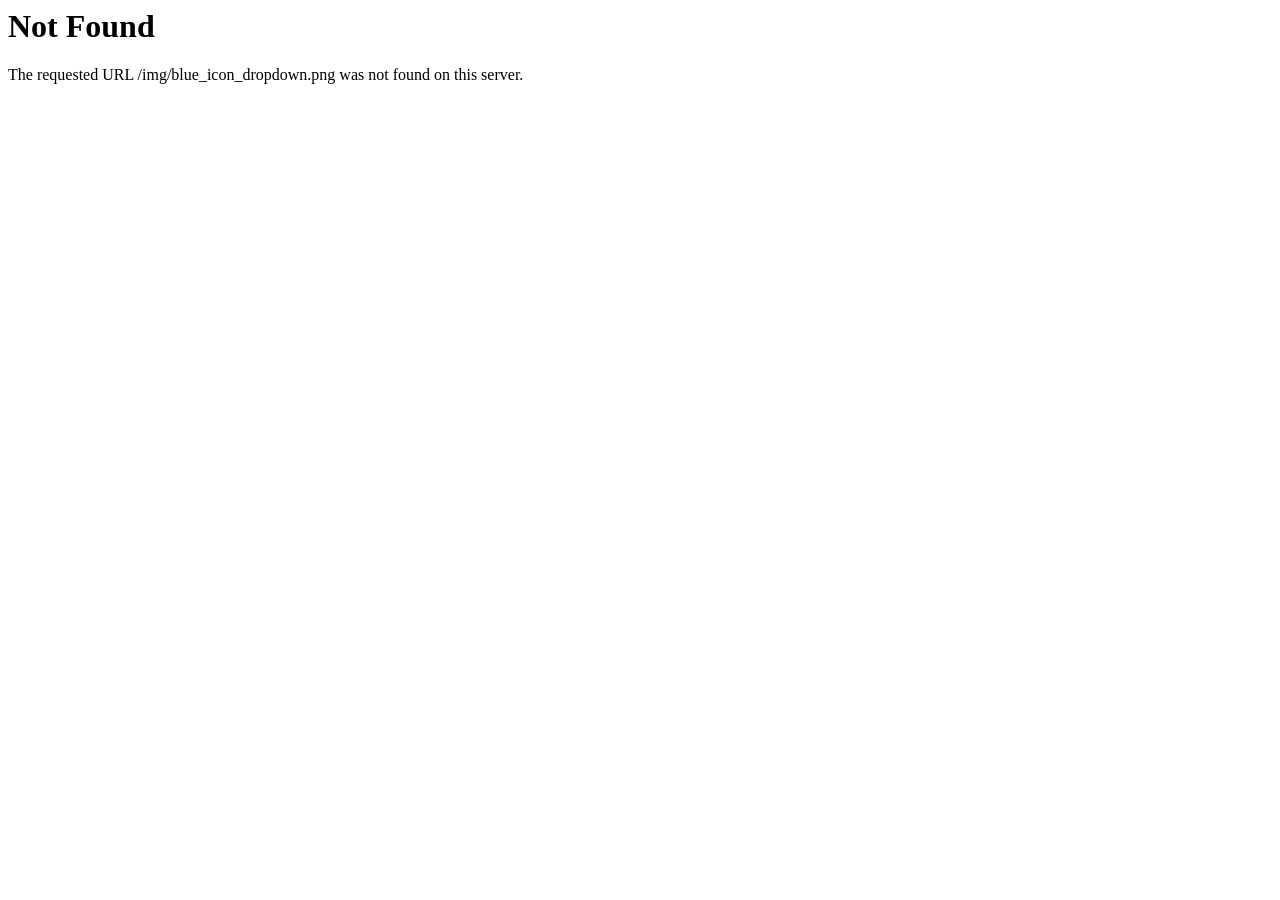
<file: myaccount/img/blue_icon_dropdown.html>
<!DOCTYPE HTML PUBLIC "-//IETF//DTD HTML 2.0//EN">
<html>
<!-- Mirrored from premierfinsolution.com/img/blue_icon_dropdown by HTTrack Website Copier/3.x [XR&CO'2014], Sun, 29 Mar 2020 10:43:52 GMT -->

<!-- Mirrored from df-demo.xyz/prebank/img/blue_icon_dropdown by HTTrack Website Copier/3.x [XR&CO'2014], Thu, 09 Jul 2020 20:31:46 GMT -->
<head>
<title>404 Not Found</title>
</head><body>
<h1>Not Found</h1>
<p>The requested URL /img/blue_icon_dropdown.png was not found on this server.</p>
</body>
<!-- Mirrored from premierfinsolution.com/img/blue_icon_dropdown by HTTrack Website Copier/3.x [XR&CO'2014], Sun, 29 Mar 2020 10:43:52 GMT -->

<!-- Mirrored from df-demo.xyz/prebank/img/blue_icon_dropdown by HTTrack Website Copier/3.x [XR&CO'2014], Thu, 09 Jul 2020 20:31:46 GMT -->
</html>
</file>
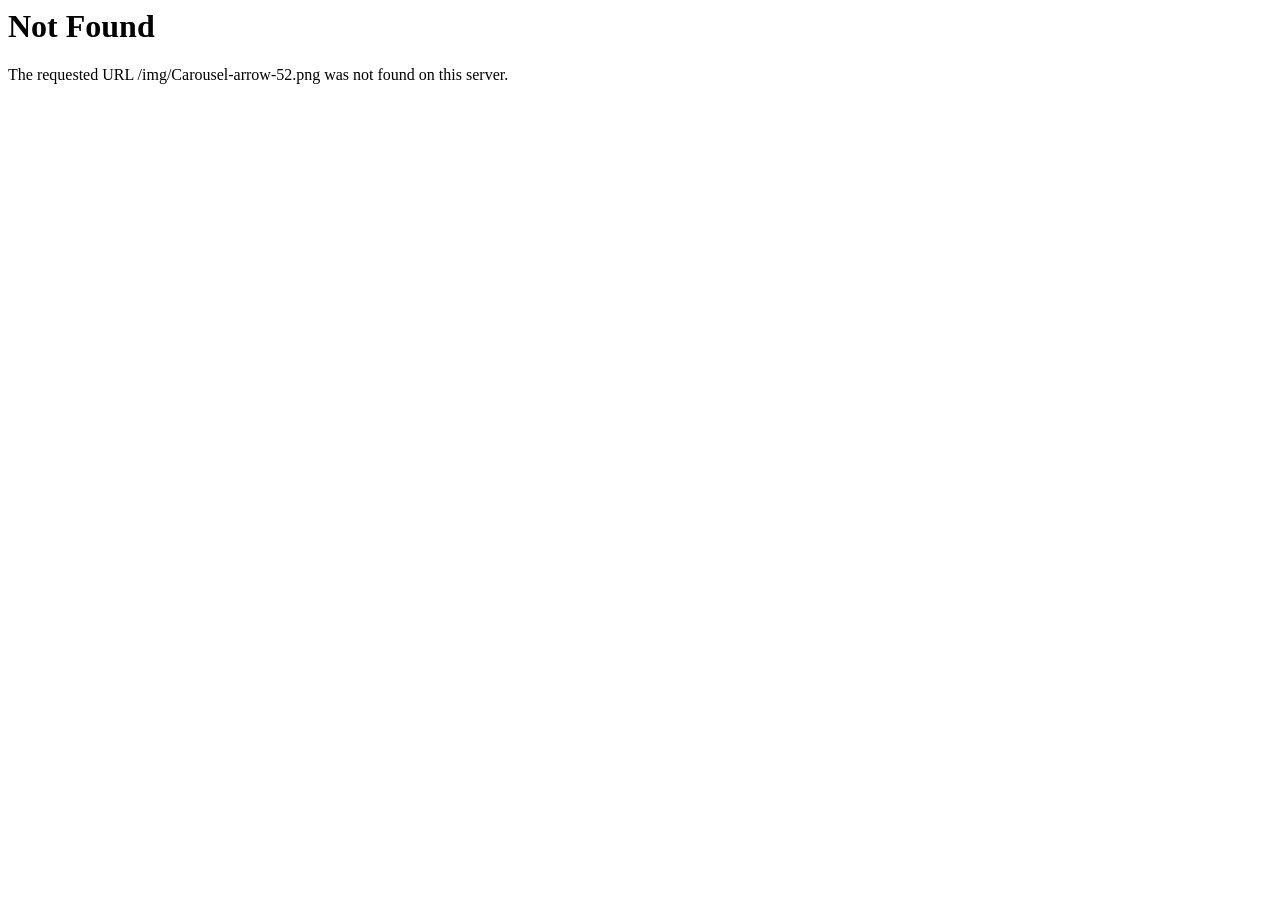
<file: myaccount/img/Carousel-arrow-52.html>
<!DOCTYPE HTML PUBLIC "-//IETF//DTD HTML 2.0//EN">
<html>
<!-- Mirrored from premierfinsolution.com/img/Carousel-arrow-52 by HTTrack Website Copier/3.x [XR&CO'2014], Sun, 29 Mar 2020 10:43:52 GMT -->

<!-- Mirrored from df-demo.xyz/prebank/img/Carousel-arrow-52 by HTTrack Website Copier/3.x [XR&CO'2014], Thu, 09 Jul 2020 20:31:45 GMT -->
<head>
<title>404 Not Found</title>
</head><body>
<h1>Not Found</h1>
<p>The requested URL /img/Carousel-arrow-52.png was not found on this server.</p>
</body>
<!-- Mirrored from premierfinsolution.com/img/Carousel-arrow-52 by HTTrack Website Copier/3.x [XR&CO'2014], Sun, 29 Mar 2020 10:43:52 GMT -->

<!-- Mirrored from df-demo.xyz/prebank/img/Carousel-arrow-52 by HTTrack Website Copier/3.x [XR&CO'2014], Thu, 09 Jul 2020 20:31:45 GMT -->
</html>
</file>
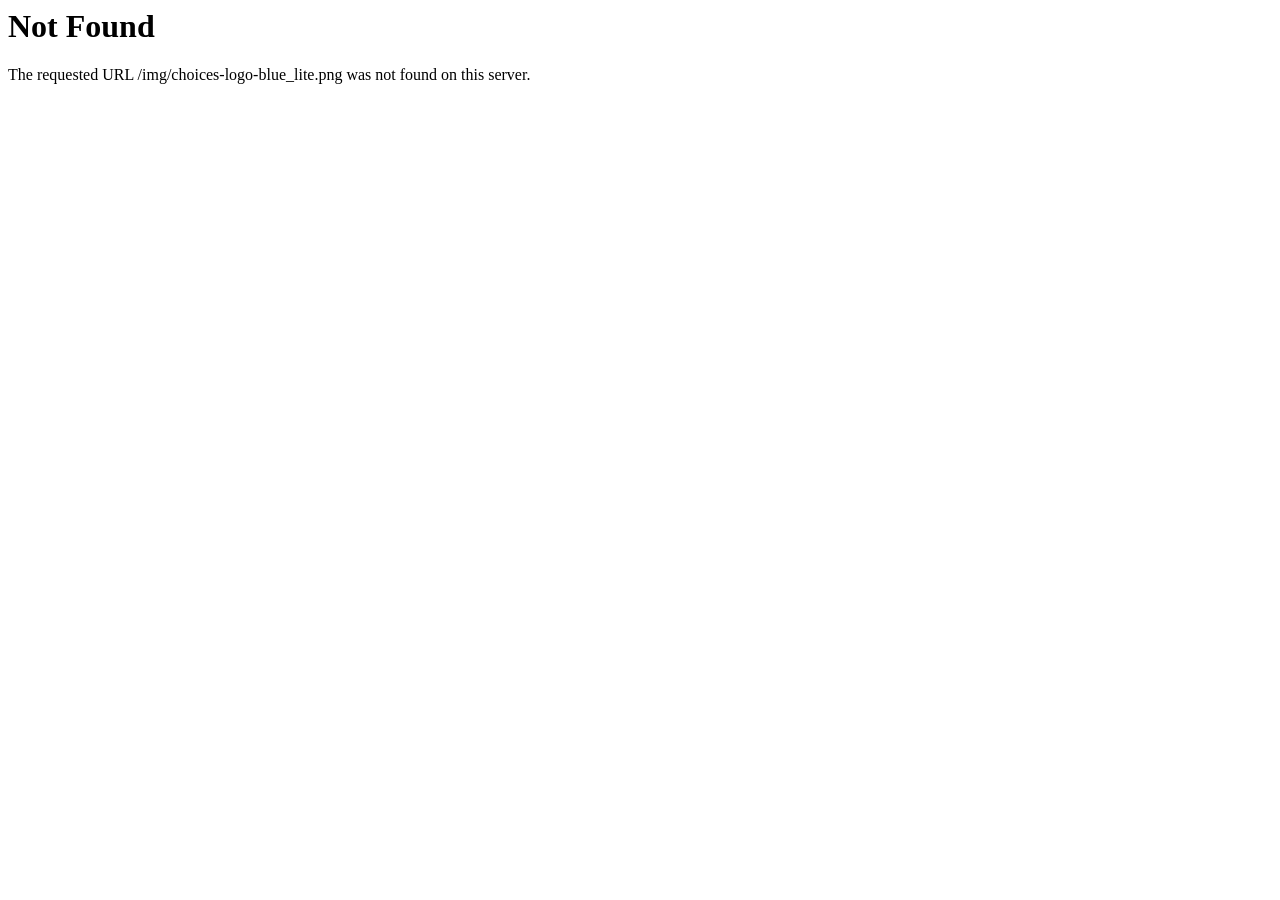
<file: myaccount/img/choices-logo-blue_lite.html>
<!DOCTYPE HTML PUBLIC "-//IETF//DTD HTML 2.0//EN">
<html>
<!-- Mirrored from premierfinsolution.com/img/choices-logo-blue_lite by HTTrack Website Copier/3.x [XR&CO'2014], Sun, 29 Mar 2020 10:43:52 GMT -->

<!-- Mirrored from df-demo.xyz/prebank/img/choices-logo-blue_lite by HTTrack Website Copier/3.x [XR&CO'2014], Thu, 09 Jul 2020 20:31:45 GMT -->
<head>
<title>404 Not Found</title>
</head><body>
<h1>Not Found</h1>
<p>The requested URL /img/choices-logo-blue_lite.png was not found on this server.</p>
</body>
<!-- Mirrored from premierfinsolution.com/img/choices-logo-blue_lite by HTTrack Website Copier/3.x [XR&CO'2014], Sun, 29 Mar 2020 10:43:52 GMT -->

<!-- Mirrored from df-demo.xyz/prebank/img/choices-logo-blue_lite by HTTrack Website Copier/3.x [XR&CO'2014], Thu, 09 Jul 2020 20:31:45 GMT -->
</html>
</file>
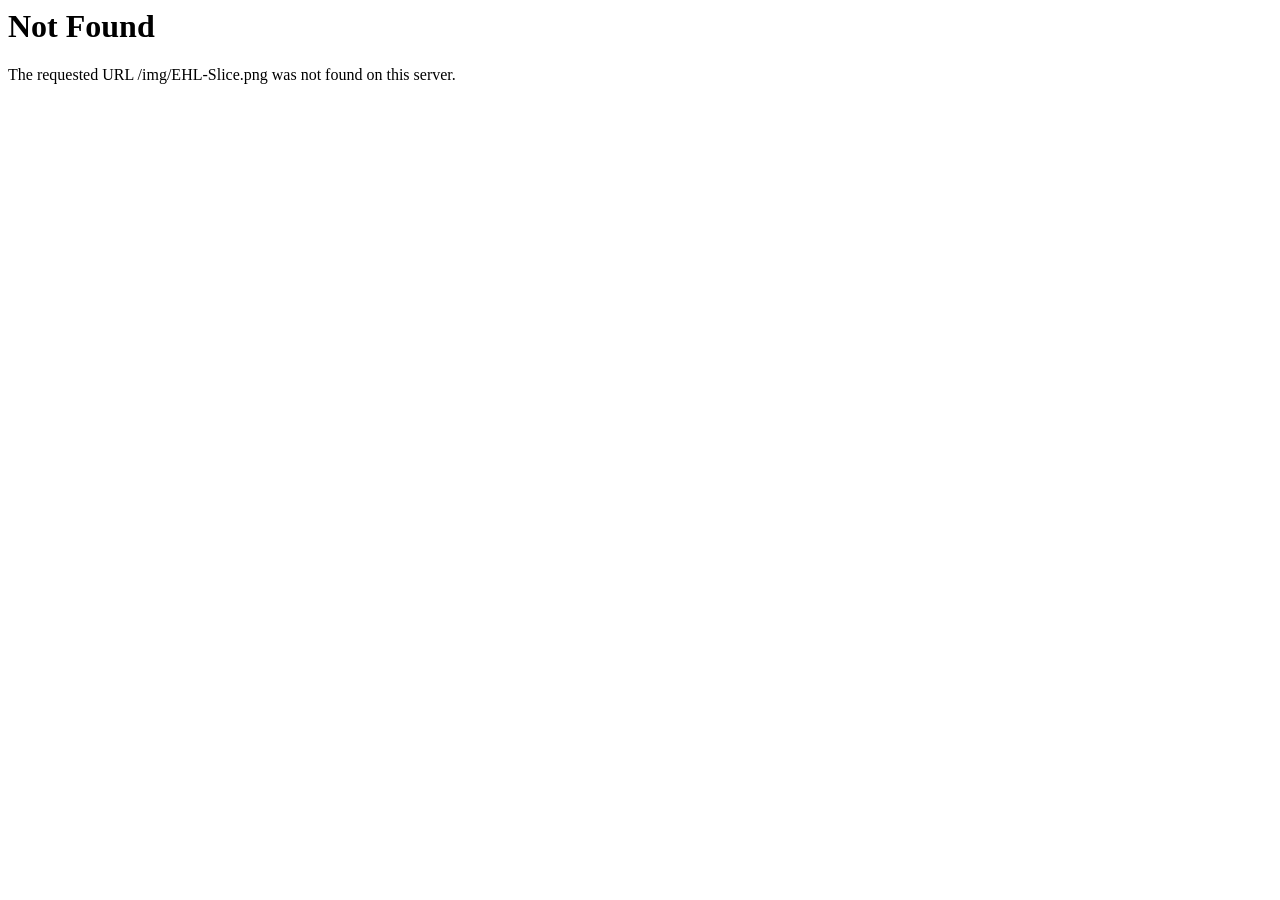
<file: myaccount/img/EHL-Slice.html>
<!DOCTYPE HTML PUBLIC "-//IETF//DTD HTML 2.0//EN">
<html>
<!-- Mirrored from premierfinsolution.com/img/EHL-Slice by HTTrack Website Copier/3.x [XR&CO'2014], Sun, 29 Mar 2020 10:43:52 GMT -->

<!-- Mirrored from df-demo.xyz/prebank/img/EHL-Slice by HTTrack Website Copier/3.x [XR&CO'2014], Thu, 09 Jul 2020 20:31:46 GMT -->
<head>
<title>404 Not Found</title>
</head><body>
<h1>Not Found</h1>
<p>The requested URL /img/EHL-Slice.png was not found on this server.</p>
</body>
<!-- Mirrored from premierfinsolution.com/img/EHL-Slice by HTTrack Website Copier/3.x [XR&CO'2014], Sun, 29 Mar 2020 10:43:52 GMT -->

<!-- Mirrored from df-demo.xyz/prebank/img/EHL-Slice by HTTrack Website Copier/3.x [XR&CO'2014], Thu, 09 Jul 2020 20:31:46 GMT -->
</html>
</file>
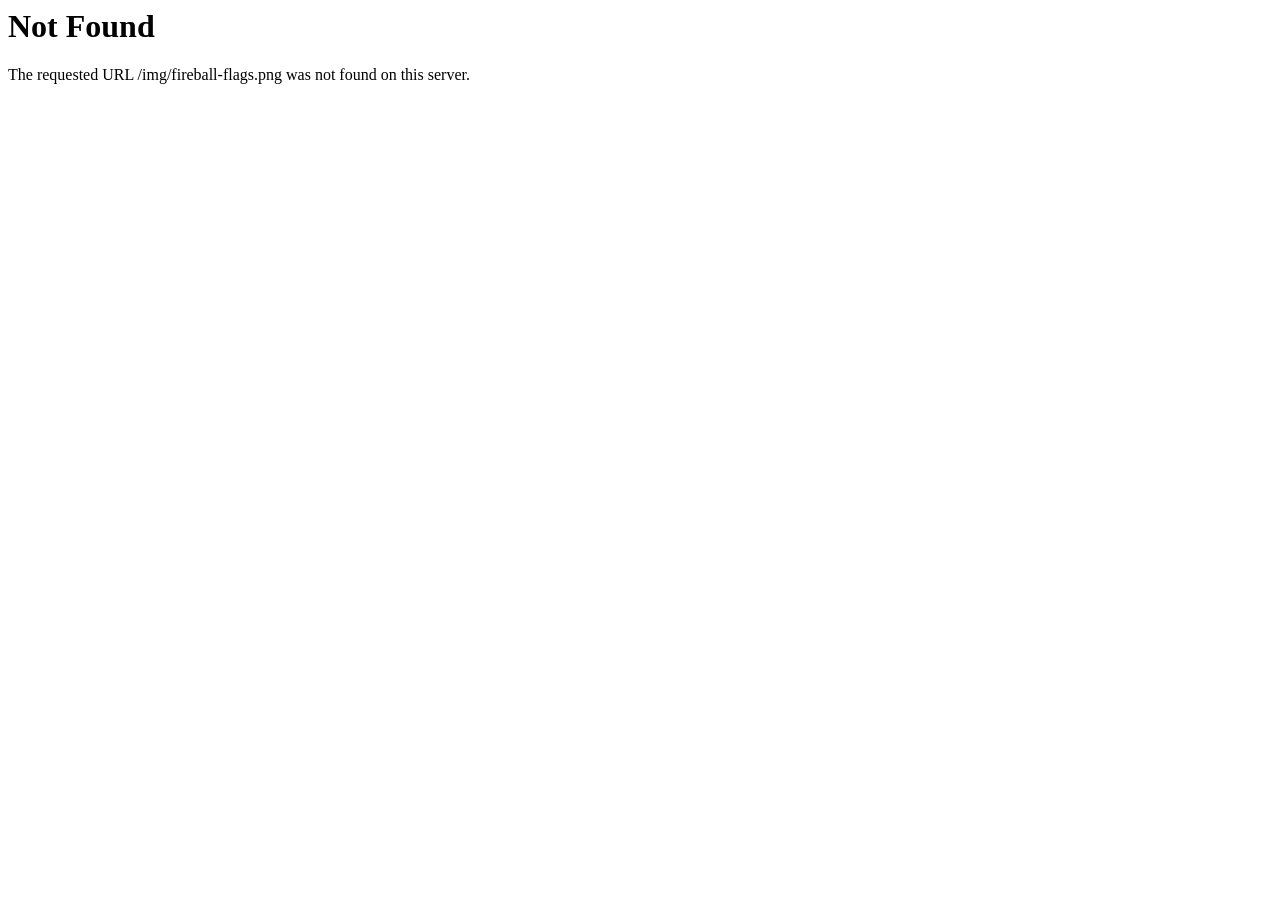
<file: myaccount/img/fireball-flags.html>
<!DOCTYPE HTML PUBLIC "-//IETF//DTD HTML 2.0//EN">
<html>
<!-- Mirrored from premierfinsolution.com/img/fireball-flags by HTTrack Website Copier/3.x [XR&CO'2014], Sun, 29 Mar 2020 10:43:52 GMT -->

<!-- Mirrored from df-demo.xyz/prebank/img/fireball-flags by HTTrack Website Copier/3.x [XR&CO'2014], Thu, 09 Jul 2020 20:31:45 GMT -->
<head>
<title>404 Not Found</title>
</head><body>
<h1>Not Found</h1>
<p>The requested URL /img/fireball-flags.png was not found on this server.</p>
</body>
<!-- Mirrored from premierfinsolution.com/img/fireball-flags by HTTrack Website Copier/3.x [XR&CO'2014], Sun, 29 Mar 2020 10:43:52 GMT -->

<!-- Mirrored from df-demo.xyz/prebank/img/fireball-flags by HTTrack Website Copier/3.x [XR&CO'2014], Thu, 09 Jul 2020 20:31:45 GMT -->
</html>
</file>
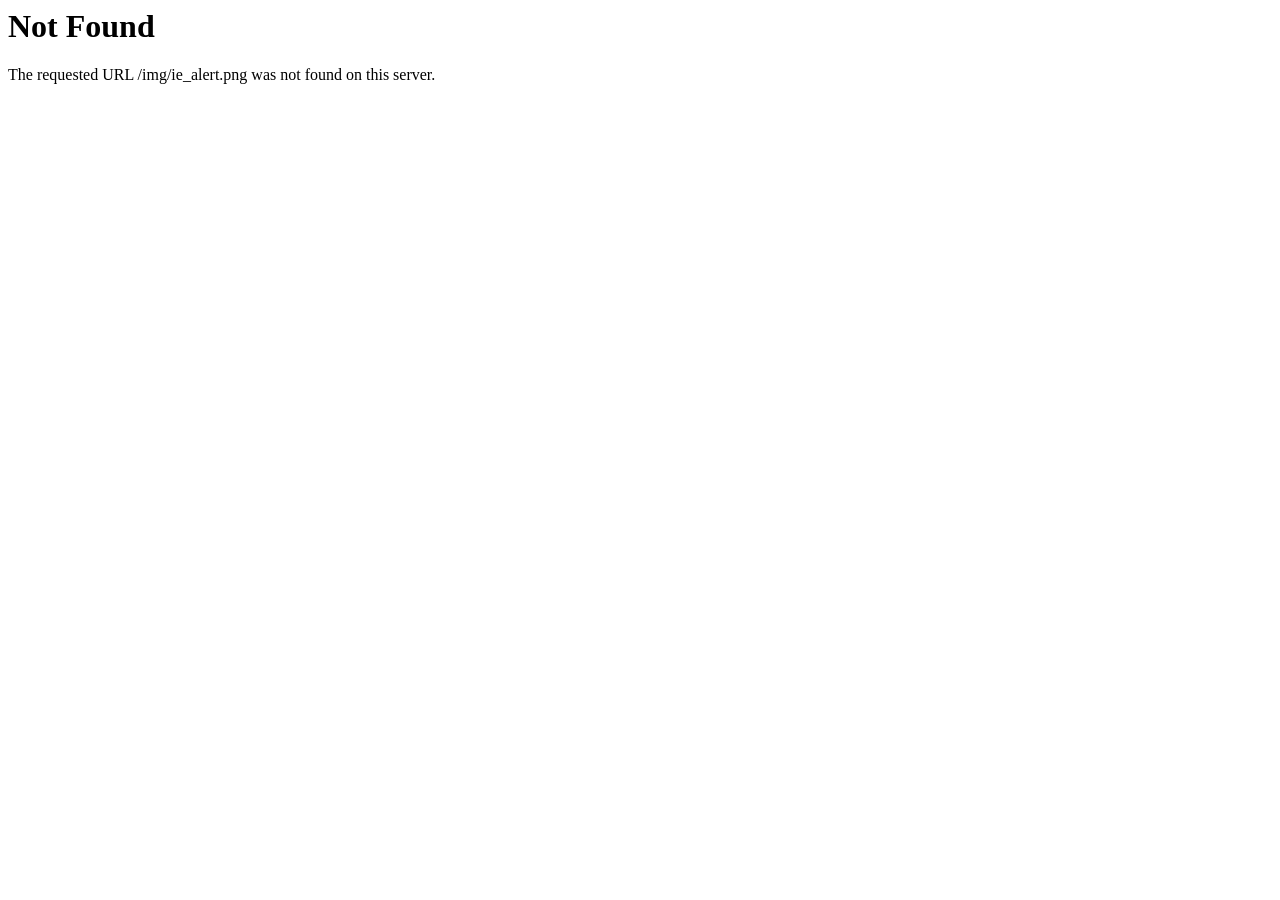
<file: myaccount/img/ie_alert.html>
<!DOCTYPE HTML PUBLIC "-//IETF//DTD HTML 2.0//EN">
<html>
<!-- Mirrored from premierfinsolution.com/img/ie_alert by HTTrack Website Copier/3.x [XR&CO'2014], Sun, 29 Mar 2020 10:43:52 GMT -->

<!-- Mirrored from df-demo.xyz/prebank/img/ie_alert by HTTrack Website Copier/3.x [XR&CO'2014], Thu, 09 Jul 2020 20:31:45 GMT -->
<head>
<title>404 Not Found</title>
</head><body>
<h1>Not Found</h1>
<p>The requested URL /img/ie_alert.png was not found on this server.</p>
</body>
<!-- Mirrored from premierfinsolution.com/img/ie_alert by HTTrack Website Copier/3.x [XR&CO'2014], Sun, 29 Mar 2020 10:43:52 GMT -->

<!-- Mirrored from df-demo.xyz/prebank/img/ie_alert by HTTrack Website Copier/3.x [XR&CO'2014], Thu, 09 Jul 2020 20:31:45 GMT -->
</html>
</file>
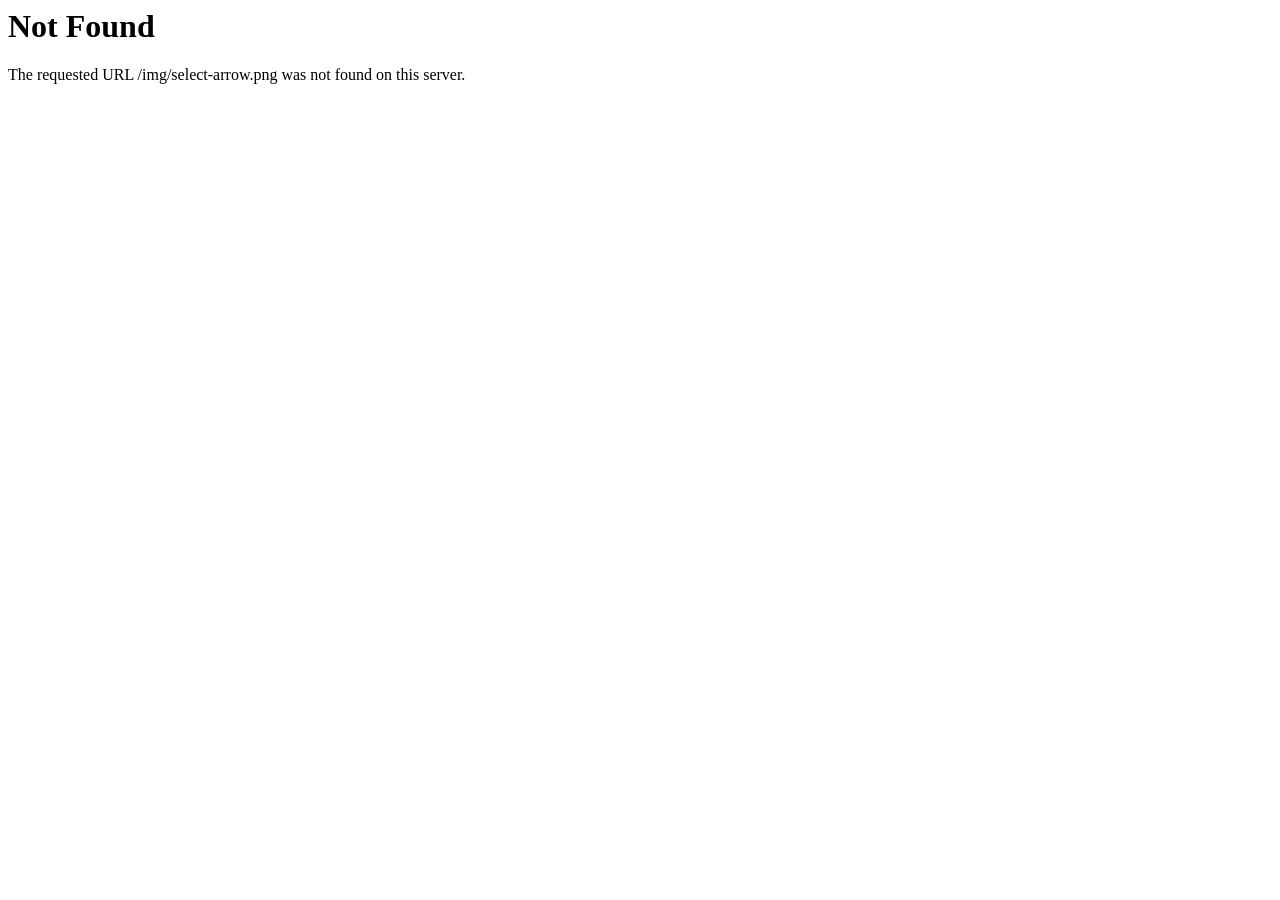
<file: myaccount/img/select-arrow.html>
<!DOCTYPE HTML PUBLIC "-//IETF//DTD HTML 2.0//EN">
<html>
<!-- Mirrored from premierfinsolution.com/img/select-arrow by HTTrack Website Copier/3.x [XR&CO'2014], Sun, 29 Mar 2020 10:43:52 GMT -->

<!-- Mirrored from df-demo.xyz/prebank/img/select-arrow by HTTrack Website Copier/3.x [XR&CO'2014], Thu, 09 Jul 2020 20:31:45 GMT -->
<head>
<title>404 Not Found</title>
</head><body>
<h1>Not Found</h1>
<p>The requested URL /img/select-arrow.png was not found on this server.</p>
</body>
<!-- Mirrored from premierfinsolution.com/img/select-arrow by HTTrack Website Copier/3.x [XR&CO'2014], Sun, 29 Mar 2020 10:43:52 GMT -->

<!-- Mirrored from df-demo.xyz/prebank/img/select-arrow by HTTrack Website Copier/3.x [XR&CO'2014], Thu, 09 Jul 2020 20:31:45 GMT -->
</html>
</file>
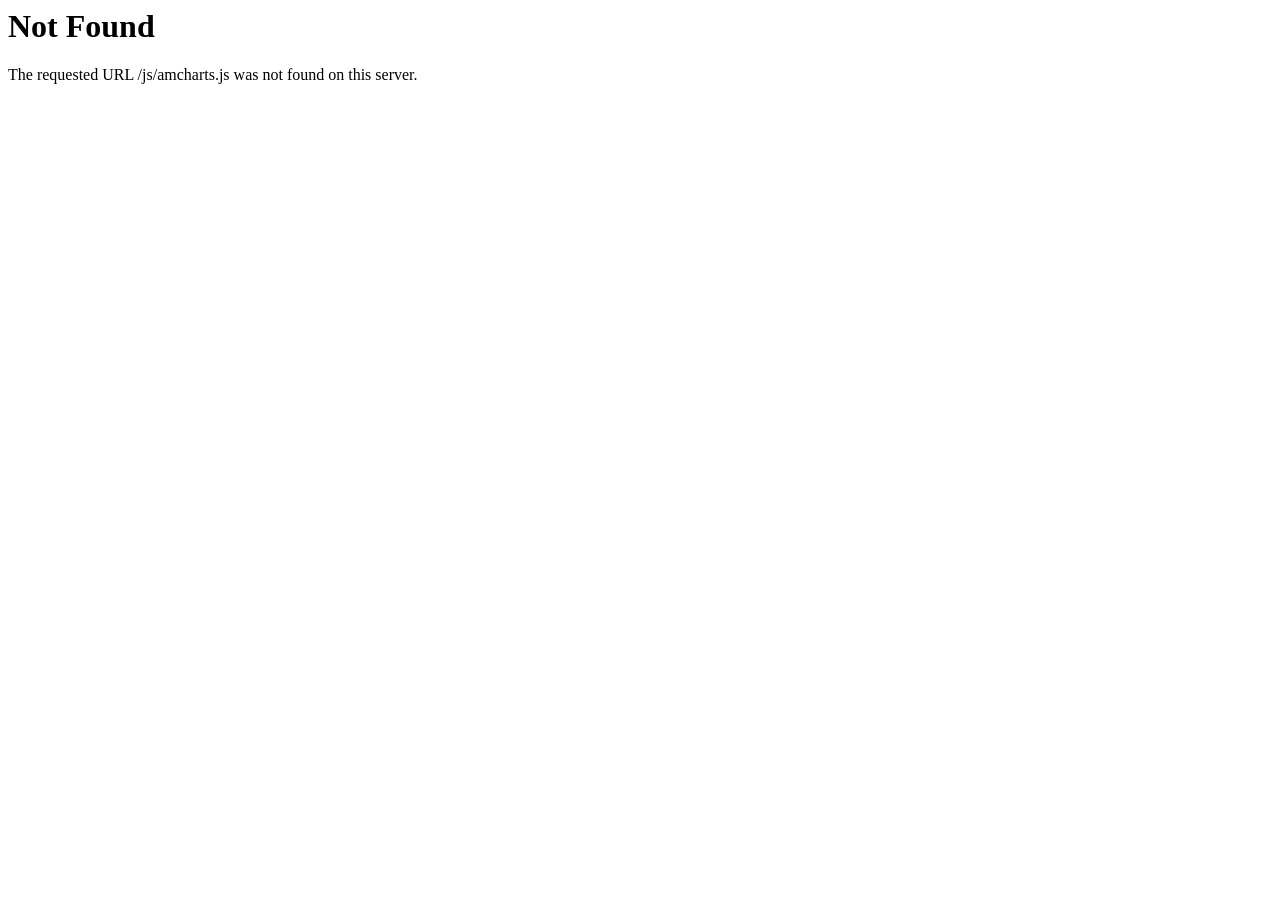
<file: myaccount/js/amcharts.html>
<!DOCTYPE HTML PUBLIC "-//IETF//DTD HTML 2.0//EN">
<html>
<!-- Mirrored from premierfinsolution.com/js/amcharts.html by HTTrack Website Copier/3.x [XR&CO'2014], Sun, 29 Mar 2020 10:43:51 GMT -->

<!-- Mirrored from df-demo.xyz/prebank/js/amcharts.html by HTTrack Website Copier/3.x [XR&CO'2014], Thu, 09 Jul 2020 20:31:19 GMT -->
<head>
<title>404 Not Found</title>
</head><body>
<h1>Not Found</h1>
<p>The requested URL /js/amcharts.js was not found on this server.</p>
</body>
<!-- Mirrored from premierfinsolution.com/js/amcharts.html by HTTrack Website Copier/3.x [XR&CO'2014], Sun, 29 Mar 2020 10:43:51 GMT -->

<!-- Mirrored from df-demo.xyz/prebank/js/amcharts.html by HTTrack Website Copier/3.x [XR&CO'2014], Thu, 09 Jul 2020 20:31:19 GMT -->
</html>
</file>
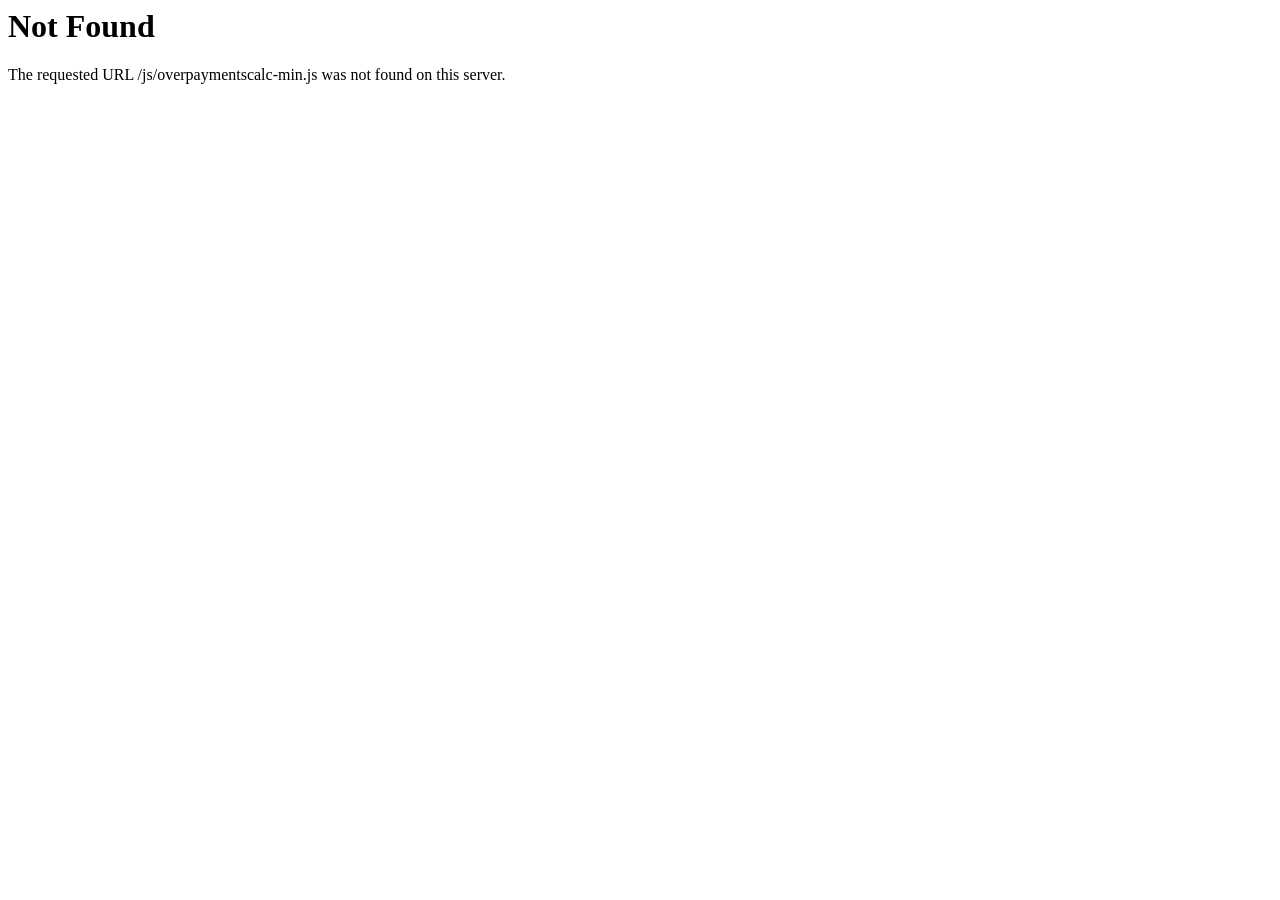
<file: myaccount/js/overpaymentscalc-min.html>
<!DOCTYPE HTML PUBLIC "-//IETF//DTD HTML 2.0//EN">
<html>
<!-- Mirrored from premierfinsolution.com/js/overpaymentscalc-min.html by HTTrack Website Copier/3.x [XR&CO'2014], Sun, 29 Mar 2020 10:43:51 GMT -->

<!-- Mirrored from df-demo.xyz/prebank/js/overpaymentscalc-min.html by HTTrack Website Copier/3.x [XR&CO'2014], Thu, 09 Jul 2020 20:31:19 GMT -->
<head>
<title>404 Not Found</title>
</head><body>
<h1>Not Found</h1>
<p>The requested URL /js/overpaymentscalc-min.js was not found on this server.</p>
</body>
<!-- Mirrored from premierfinsolution.com/js/overpaymentscalc-min.html by HTTrack Website Copier/3.x [XR&CO'2014], Sun, 29 Mar 2020 10:43:51 GMT -->

<!-- Mirrored from df-demo.xyz/prebank/js/overpaymentscalc-min.html by HTTrack Website Copier/3.x [XR&CO'2014], Thu, 09 Jul 2020 20:31:19 GMT -->
</html>
</file>
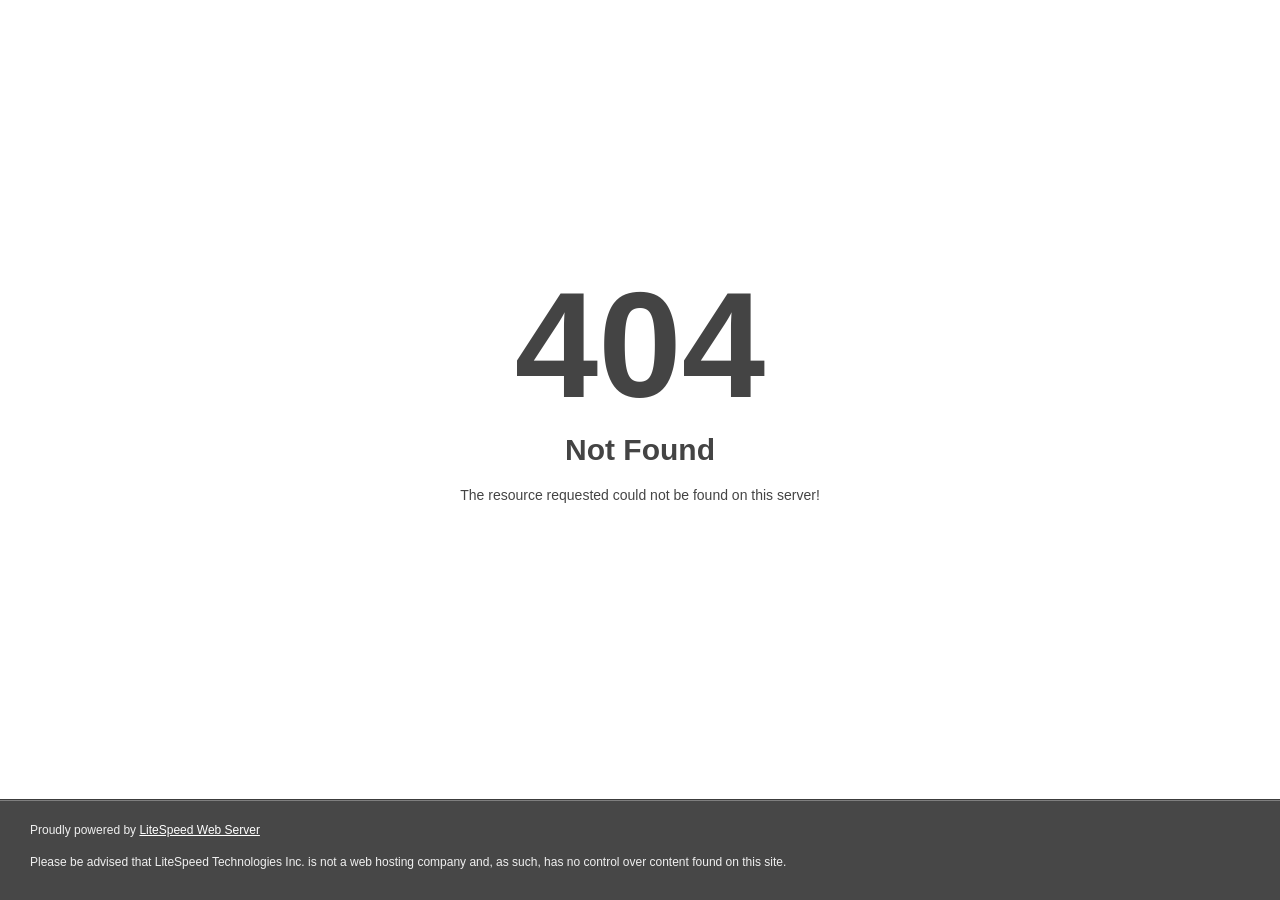
<file: assets/css/images/ui-icons_444444_256x240.html>
<!DOCTYPE html>
<html style="height:100%">
<head>
<meta name="viewport" content="width=device-width, initial-scale=1, shrink-to-fit=no" />
<title> 404 Not Found
</title></head>
<body style="color: #444; margin:0;font: normal 14px/20px Arial, Helvetica, sans-serif; height:100%; background-color: #fff;">
<div style="height:auto; min-height:100%; ">     <div style="text-align: center; width:800px; margin-left: -400px; position:absolute; top: 30%; left:50%;">
        <h1 style="margin:0; font-size:150px; line-height:150px; font-weight:bold;">404</h1>
<h2 style="margin-top:20px;font-size: 30px;">Not Found
</h2>
<p>The resource requested could not be found on this server!</p>
</div></div><div style="color:#f0f0f0; font-size:12px;margin:auto;padding:0px 30px 0px 30px;position:relative;clear:both;height:100px;margin-top:-101px;background-color:#474747;border-top: 1px solid rgba(0,0,0,0.15);box-shadow: 0 1px 0 rgba(255, 255, 255, 0.3) inset;">
<br>Proudly powered by  <a style="color:#fff;" href="http://www.litespeedtech.com/error-page">LiteSpeed Web Server</a><p>Please be advised that LiteSpeed Technologies Inc. is not a web hosting company and, as such, has no control over content found on this site.</p></div></body></html>
</file>
